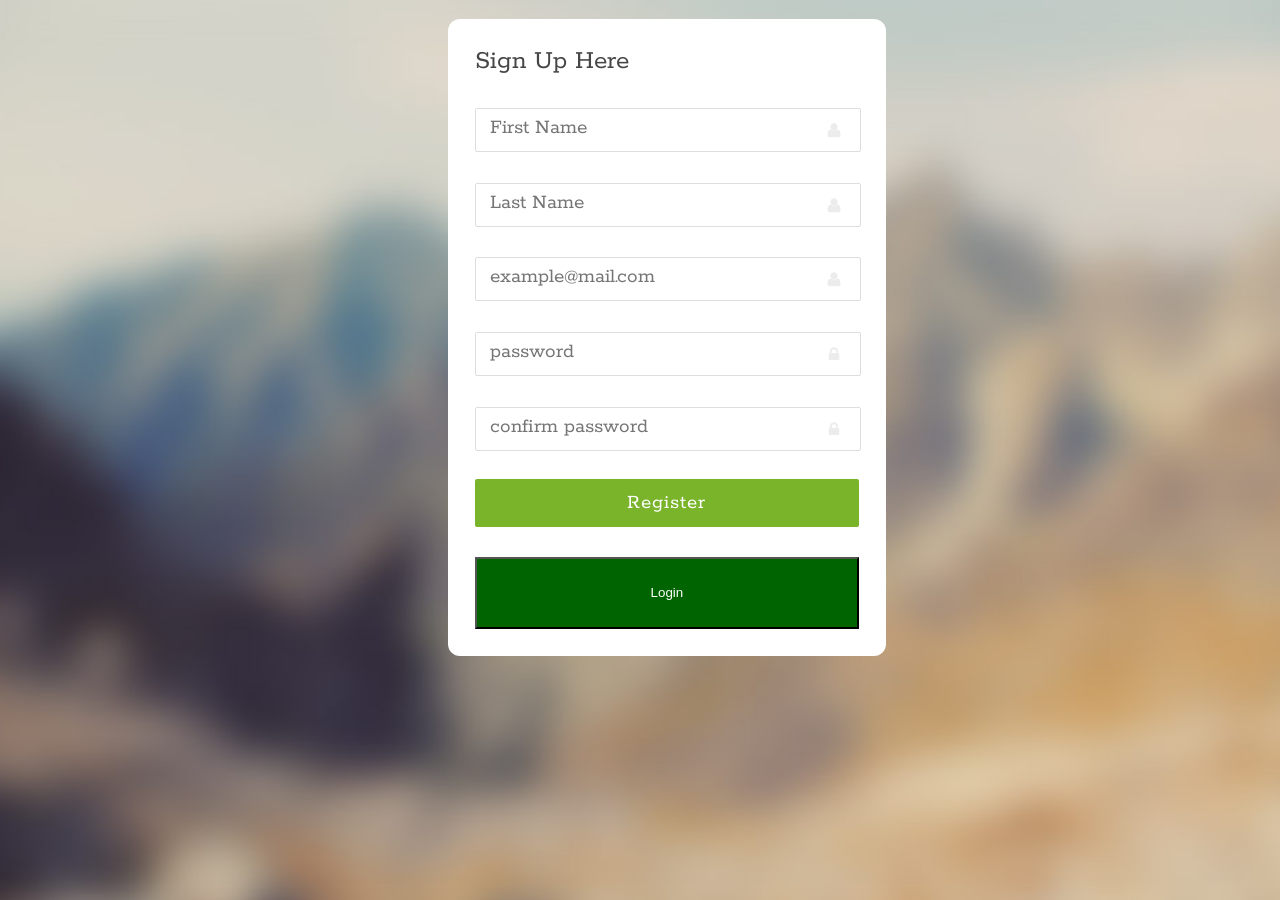
<file: Lab Assignment 10/Source/Lab_Assignment10_MeanApp/index.html>
<html ng-app="demoMongo" ng-controller="MongoRestController">
<head >
    <title>Registration Page</title>
    <link href="css/style.css" rel="stylesheet" type="text/css" media="all" />
    <link href='http://fonts.googleapis.com/css?family=Rokkitt' rel='stylesheet' type='text/css'>
    <meta http-equiv="Content-Type" content="text/html; charset=utf-8" />
    <meta name="viewport" content="width=device-width, initial-scale=1, maximum-scale=1">
    <meta http-equiv="Content-Type" content="text/html; charset=utf-8" />
    <style type="text/css">
        .site-bg {
            position: fixed;
            height: 100%;
            width: 100%;
            z-index: 0;
            background-image: url(/images/bg.jpg);
            background-size: cover;
            background-repeat: no-repeat;
            background-attachment: fixed;
        }
        .site-bg-overlay {
            position: fixed;
            width: 100%;
            height: 100%;
            top: 0;
            left: 0;
            z-index: 1;
            background: rgba(92, 180, 142, 0.4);
        }
        .button1{

        }

    </style>
</head>
<body bgcolor="#a9a9a9">
<div class="wrap" style="width:30%;">
    <!-- strat-contact-form -->
    <div class="contact-form" style="width:100%;">
        <!-- start-form -->
        <form class="contact_form"  style="background: #FFF; width:100%;" ng-submit="insertData()" name="contact_form" action="display.html">
            <h1>Sign Up Here</h1>
            <ul>
                <li style="width:100%;">
                    <input type="text" class="textbox1" name="fname" placeholder="First Name" ng-model="formData.fname" required />
                    <span class="form_hint">Enter a First Name</span>
                    <p><img src="images/contact.png" alt=""></p>
                </li>
                <li style="width:100%;">
                    <input type="text" class="textbox1" name="lname" ng-model="formData.lname" placeholder="Last Name" required />
                    <span class="form_hint">Enter a Last Name</span>
                    <p><img src="images/contact.png" alt=""></p>
                </li>
                <li style="width:100%;">
                    <input type="email" class="textbox1" name="email" ng-model="formData.email" placeholder="example@mail.com" required />
                    <span class="form_hint">Enter a valid email</span>
                    <p><img src="images/contact.png" alt=""></p>
                </li>
                <li style="width:100%;">
                    <input type="password" name="password" class="textbox2" ng-model="formData.password" placeholder="password">
                    <p><img src="images/lock.png" alt=""></p>
                </li>
                <li style="width:100%;">
                    <input type="password" name="cpassword" class="textbox2" ng-model="formData.cpassword" placeholder="confirm password">
                    <p><img src="images/lock.png" alt=""></p>
                </li>
            </ul>
            <input type="submit" name="Sign In" style="width:100%;" value="Register"/>
            <div class="clear"></div>

        </form>
        <a href="login.html"><button style="width: 100%;background:darkgreen;height: 8% ;color:white">Login</button></a>

        <!-- end-form -->
        <!-- start-account -->

        <div class="clear"></div>
    </div>
    <!-- end-contact-form -->
    <div class="footer">


    </div>
</div>
<script type="text/javascript" src="http://code.angularjs.org/1.1.1/angular.js"></script>
<script type="text/javascript" src="http://code.angularjs.org/1.1.1/angular-resource.js"></script>
<script type="text/javascript" src="http://code.angularjs.org/1.1.1/angular-sanitize.js"></script>
<script src="js/index.js"></script>
</body>
</html>
</file>
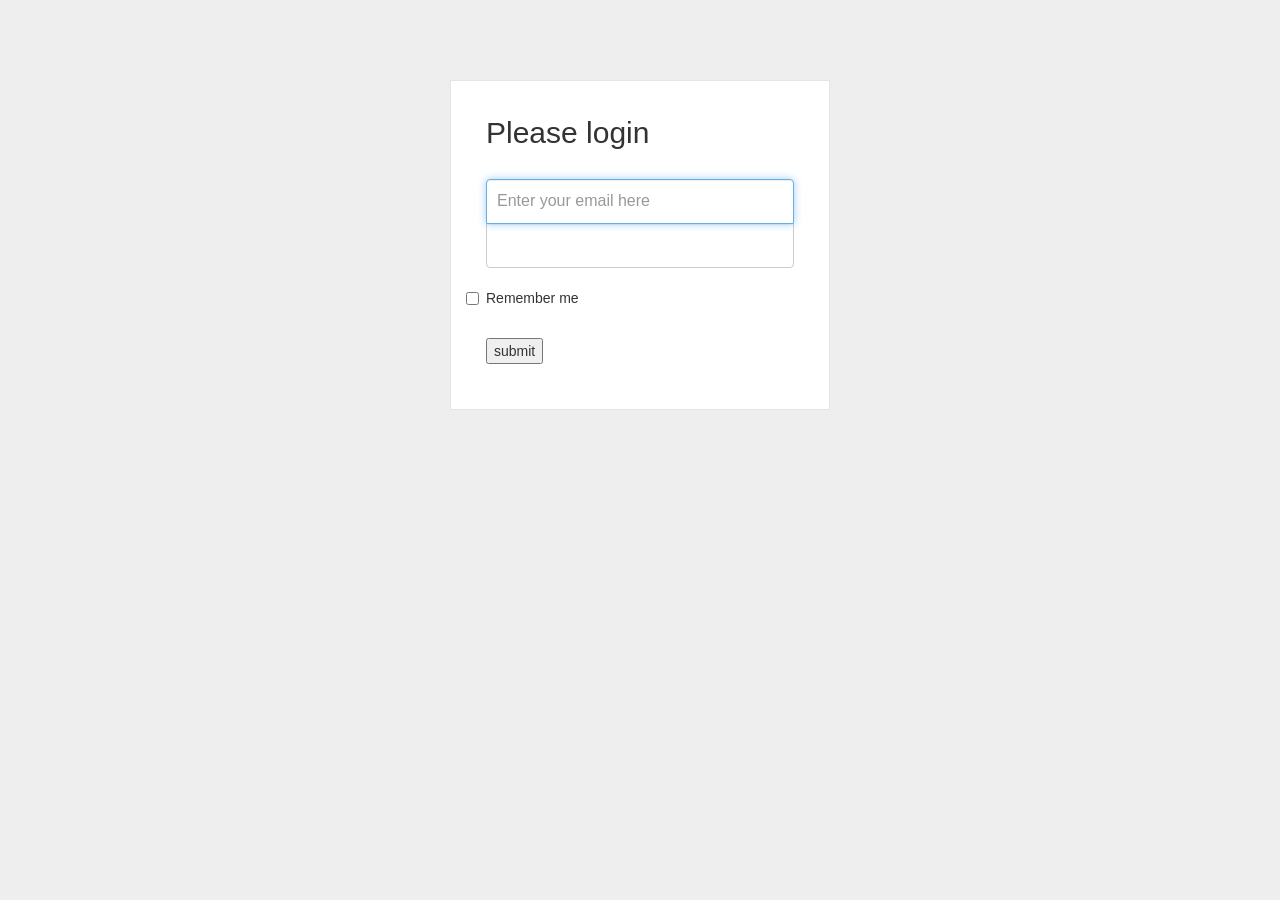
<file: Lab-Assignment2/Login.html>
<!DOCTYPE html>
<html >
<head>
  <meta charset="UTF-8">
  <title>Bootstrap Snippet: Login Form</title>
  
  
  <link rel='stylesheet prefetch' href='http://netdna.bootstrapcdn.com/bootstrap/3.0.2/css/bootstrap.min.css'>

      <link rel="stylesheet" href="css/style.css">

  
</head>

<body>
    <div class="wrapper">
    <form name="myform" method="post" class="form-signin" action="Home.html">
      <h2 class="form-signin-heading">Please login</h2>
      <input type="text" class="form-control" id="nname" name="username" placeholder="Enter your email here" required="" autofocus="" />
      <input type="password" class="form-control" id="ppwd" name="password" placeholder="" required=""/>
      <label class="checkbox">
        <input type="checkbox" value="remember-me" id="rememberMe" name="rememberMe"> Remember me
      </label>
        <input type="submit" value="submit"/>
    </form>
  </div>

    <script>
            function login(){
                var x= document.forms["myform"]["username"].value;
                var y = document.forms["myform"]["password"].value;

                if(x!='saidu' && y!='saidu')
                {
                    alert("enter the correct details");
                    return false;
                }
            }
    </script>



</body>
</html>
</file>
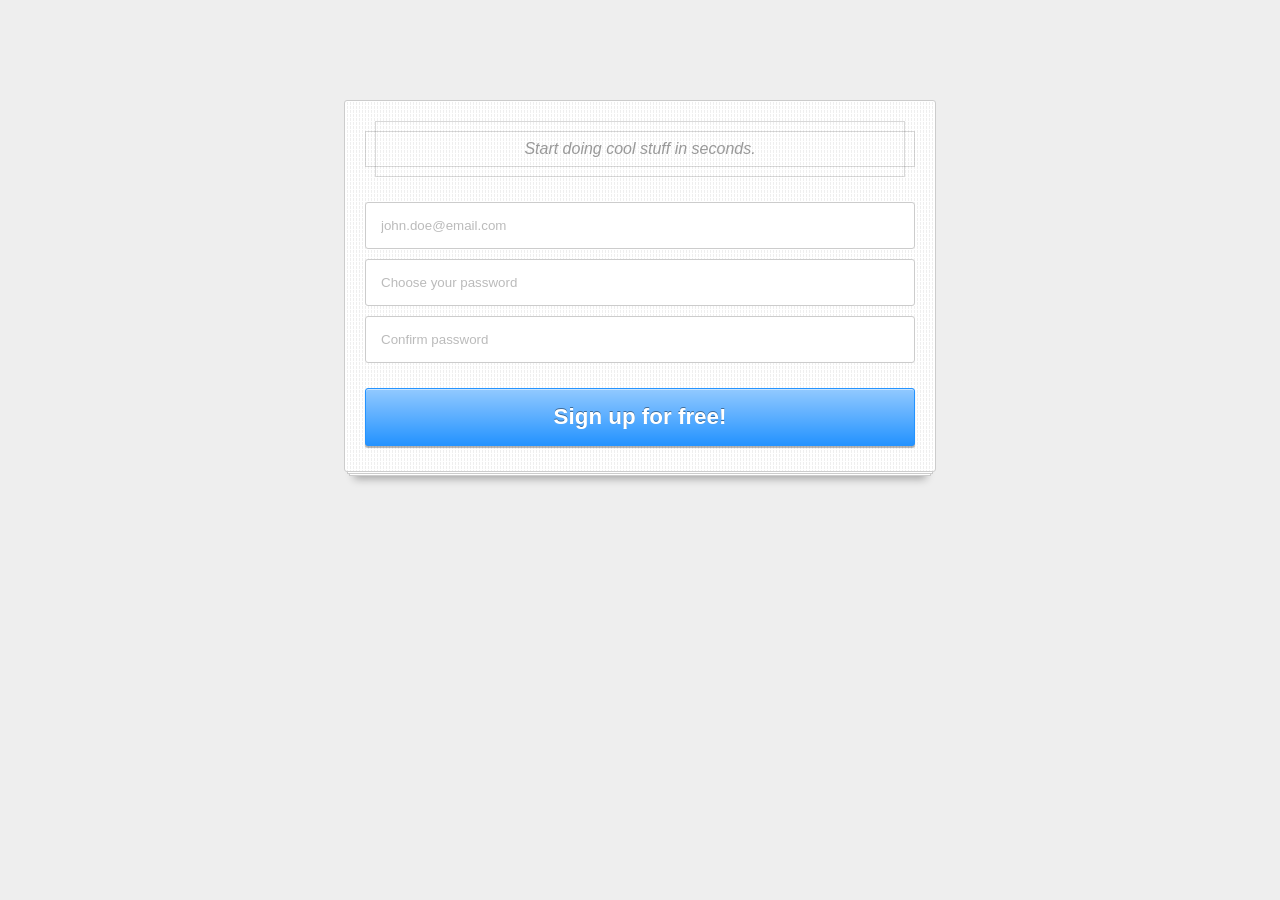
<file: Lab-Assignment2/SignUp.html>
<!doctype html>
<html>
  <head>
    <title>CSS3 signup form demo - RedTeamDesign</title>
    <meta charset="utf-8" />
	<style>

		body {
			background: #eee;
		}

		/*------------------------------*/

		#signup {
			width: 550px;
			height: 330px;
			margin: 100px auto 50px auto;
			padding: 20px;
			position: relative;
			background: #fff url([data-uri]);
			border: 1px solid #ccc;
			-moz-border-radius: 3px;
			-webkit-border-radius: 3px;
			border-radius: 3px;
		}

		#signup::before,
		#signup::after {
			content: "";
			position: absolute;
			bottom: -3px;
			left: 2px;
			right: 2px;
			top: 0;
			z-index: -1;
			background: #fff;
			border: 1px solid #ccc;
		}

		#signup::after {
			left: 4px;
			right: 4px;
			bottom: -5px;
			z-index: -2;
			-moz-box-shadow: 0 8px 8px -5px rgba(0,0,0,.3);
			-webkit-box-shadow: 0 8px 8px -5px rgba(0,0,0,.3);
			box-shadow: 0 8px 8px -5px rgba(0,0,0,.3);
		}

		/*------------------------------*/

		#signup h1 {
			position: relative;
			font: italic 1em/3.5em 'trebuchet MS',Arial, Helvetica;
			color: #999;
			text-align: center;
			margin: 0 0 20px;
		}

		#signup h1::before,
		#signup h1::after{
			content:'';
			position: absolute;
			border: 1px solid rgba(0,0,0,.15);
			top: 10px;
			bottom: 10px;
			left: 0;
			right: 0;
		}

		#signup h1::after{
			top: 0;
			bottom: 0;
			left: 10px;
			right: 10px;
		}

		/*------------------------------*/

        ::-webkit-input-placeholder {
           color: #bbb;
        }

        :-moz-placeholder {
           color: #bbb;
        }

		.placeholder{
			color: #bbb; /* polyfill */
		}

		#signup input{
			margin: 5px 0;
			padding: 15px;
			width: 100%;
			*width: 518px;
			-moz-box-sizing: border-box;
			box-sizing: border-box;
			border: 1px solid #ccc;
			-moz-border-radius: 3px;
			-webkit-border-radius: 3px;
			border-radius: 3px;
		}

		#signup input:focus{
			outline: 0;
			border-color: #aaa;
			-moz-box-shadow: 0 2px 1px rgba(0, 0, 0, .3) inset;
			-webkit-box-shadow: 0 2px 1px rgba(0, 0, 0, .3) inset;
			box-shadow: 0 2px 1px rgba(0, 0, 0, .3) inset;
		}

		#signup button{
			margin: 20px 0 0 0;
			padding: 15px 8px;
			width: 100%;
			cursor: pointer;
			border: 1px solid #2493FF;
			overflow: visible;
			display: inline-block;
			color: #fff;
			font: bold 1.4em arial, helvetica;
			text-shadow: 0 -1px 0 rgba(0,0,0,.4);
			background-color: #2493ff;
			background-image: -webkit-gradient(linear, left top, left bottom, from(rgba(255,255,255,.5)), to(rgba(255,255,255,0)));
			background-image: -webkit-linear-gradient(top, rgba(255,255,255,.5), rgba(255,255,255,0));
			background-image: -moz-linear-gradient(top, rgba(255,255,255,.5), rgba(255,255,255,0));
			background-image: -ms-linear-gradient(top, rgba(255,255,255,.5), rgba(255,255,255,0));
			background-image: -o-linear-gradient(top, rgba(255,255,255,.5), rgba(255,255,255,0));
			background-image: linear-gradient(top, rgba(255,255,255,.5), rgba(255,255,255,0));
			-webkit-transition: background-color .2s ease-out;
			-moz-transition: background-color .2s ease-out;
			-ms-transition: background-color .2s ease-out;
			-o-transition: background-color .2s ease-out;
			transition: background-color .2s ease-out;
			-moz-border-radius: 3px;
			-webkit-border-radius: 3px;
			border-radius: 3px;
			-moz-box-shadow:  0 2px 1px rgba(0, 0, 0, .3),
							  0 1px 0 rgba(255, 255, 255, .5) inset;
			-webkit-box-shadow: 0 2px 1px rgba(0, 0, 0, .3),
								0 1px 0 rgba(255, 255, 255, .5) inset;
			box-shadow: 0 2px 1px rgba(0, 0, 0, .3),
						0 1px 0 rgba(255, 255, 255, .5) inset;
		}

		#signup button:hover{
		  	background-color: #7cbfff;
            border-color: #7cbfff;
		}

		#signup button:active{
			position: relative;
			top: 3px;
			text-shadow: none;
			-moz-box-shadow: 0 1px 0 rgba(255, 255, 255, .3) inset;
			-webkit-box-shadow: 0 1px 0 rgba(255, 255, 255, .3) inset;
			box-shadow: 0 1px 0 rgba(255, 255, 255, .3) inset;
		}

		/* ------------------------------------------------- */

		#about{
		    color: #999;
		    text-align: center;
		    font: 0.9em Arial, Helvetica;
		}

		#about a{
		    color: #777;
		}
	</style>

	  <script>
		 /* var form=document.getElementById('signup');
		  form.onsubmit=function valid(){
					if(form.email.value=='')
					{
					    alert("missing email");
					    return false;
					}

					else if(form.password.value=='')
					{
					    alert("password missing");
					    return false;
					}

					else if(form.password.value!=form.confirmation.value)
					{
						alert("password");
						return false;
					}

					return true;
		  };
			*/
	  </script>
  </head>

  <body>

  	<form id="signup" action="Login.html">
		<h1>Start doing cool stuff in seconds.</h1>
		<input name="email" type="email" placeholder="john.doe@email.com" required="">
		<input name="password" type="password" placeholder="Choose your password" required="">
		<input name="confirmation" type="password" placeholder="Confirm password" required="">
		<button type="submit" >Sign up for free!</button>
	</form>


	</script>

  </body>

</html>
</file>
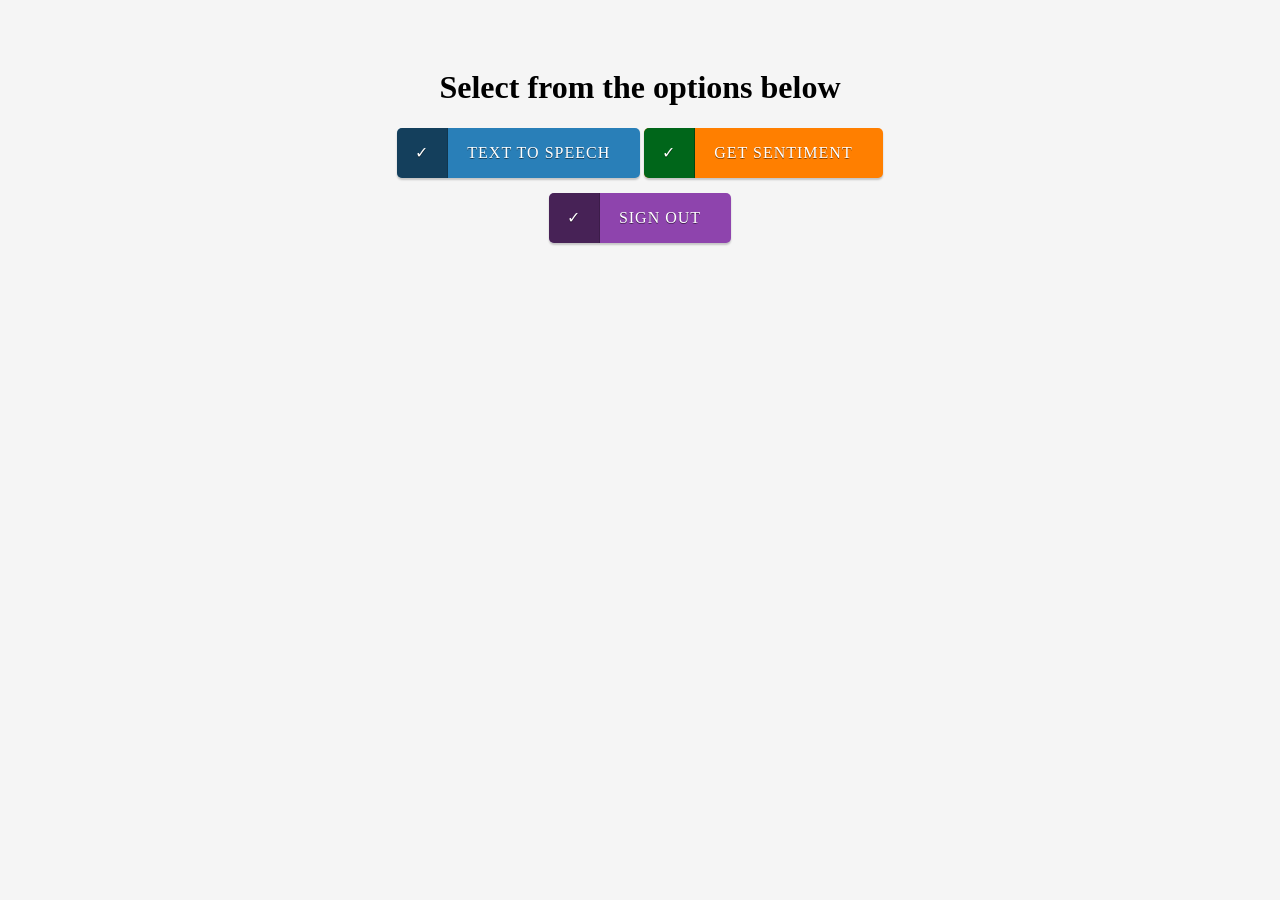
<file: Lab Assignment 3/Source/home1.html>
<!DOCTYPE html>
<html lang="en">
<head>
    <meta charset="UTF-8">
    <title> </title>
</head>
<body>

<h1  id="heading">Select from the options below</h1>


<div class="container">
    <a href="Text2speech.html" class="button"><span>✓</span>text to speech</a>
    <a href="Sentiment.html" class="button orange active"><span>✓</span>get sentiment</a>
    <a href="index.html" class="button purple"><span>✓</span>sign out</a>

</div>

<div class="copyright">

</div>







<style>

    body { text-align: center; padding: 40px; background: #F5F5F5; }
    .container { width: 500px; text-align: center; margin: auto;}
    .copyright { margin-top: 50px; font-size: 12px; text-transform: uppercase; }
    .copyright a { text-decoration: none; padding: 5px;background: #c0392b; color: #FFFFFF; }
    .copyright a:hover { background: transparent; color: #c0392b; }

    .button {
        display: inline-block;
        height: 50px;
        line-height: 50px;
        padding-right: 30px;
        padding-left: 70px;
        position: relative;
        background-color:rgb(41,127,184);
        color:rgb(255,255,255);
        text-decoration: none;
        text-transform: uppercase;
        letter-spacing: 1px;
        margin-bottom: 15px;


        border-radius: 5px;
        -moz-border-radius: 5px;
        -webkit-border-radius: 5px;
        text-shadow:0px 1px 0px rgba(0,0,0,0.5);
        -ms-filter:"progid:DXImageTransform.Microsoft.dropshadow(OffX=0,OffY=1,Color=#ff123852,Positive=true)";zoom:1;
        filter:progid:DXImageTransform.Microsoft.dropshadow(OffX=0,OffY=1,Color=#ff123852,Positive=true);

        -moz-box-shadow:0px 2px 2px rgba(0,0,0,0.2);
        -webkit-box-shadow:0px 2px 2px rgba(0,0,0,0.2);
        box-shadow:0px 2px 2px rgba(0,0,0,0.2);
        -ms-filter:"progid:DXImageTransform.Microsoft.dropshadow(OffX=0,OffY=2,Color=#33000000,Positive=true)";
        filter:progid:DXImageTransform.Microsoft.dropshadow(OffX=0,OffY=2,Color=#33000000,Positive=true);
    }

    .button span {
        position: absolute;
        left: 0;
        width: 50px;
        background-color:rgba(0,0,0,0.5);

        -webkit-border-top-left-radius: 5px;
        -webkit-border-bottom-left-radius: 5px;
        -moz-border-radius-topleft: 5px;
        -moz-border-radius-bottomleft: 5px;
        border-top-left-radius: 5px;
        border-bottom-left-radius: 5px;
        border-right: 1px solid  rgba(0,0,0,0.15);
    }

    .button:hover span, .button.active span {
        background-color:rgb(0,102,26);
        border-right: 1px solid  rgba(0,0,0,0.3);
    }

    .button:active {
        margin-top: 2px;
        margin-bottom: 13px;

        -moz-box-shadow:0px 1px 0px rgba(255,255,255,0.5);
        -webkit-box-shadow:0px 1px 0px rgba(255,255,255,0.5);
        box-shadow:0px 1px 0px rgba(255,255,255,0.5);
        -ms-filter:"progid:DXImageTransform.Microsoft.dropshadow(OffX=0,OffY=1,Color=#ccffffff,Positive=true)";
        filter:progid:DXImageTransform.Microsoft.dropshadow(OffX=0,OffY=1,Color=#ccffffff,Positive=true);
    }

    .button.orange {
        background: #FF7F00;
    }

    .button.purple {
        background: #8e44ad;
    }

    .button.turquoise {
        background: #1abc9c;
    }

    .button.red {
        background: #e74c3c;
    }

</style>
</body>
</html>
</file>
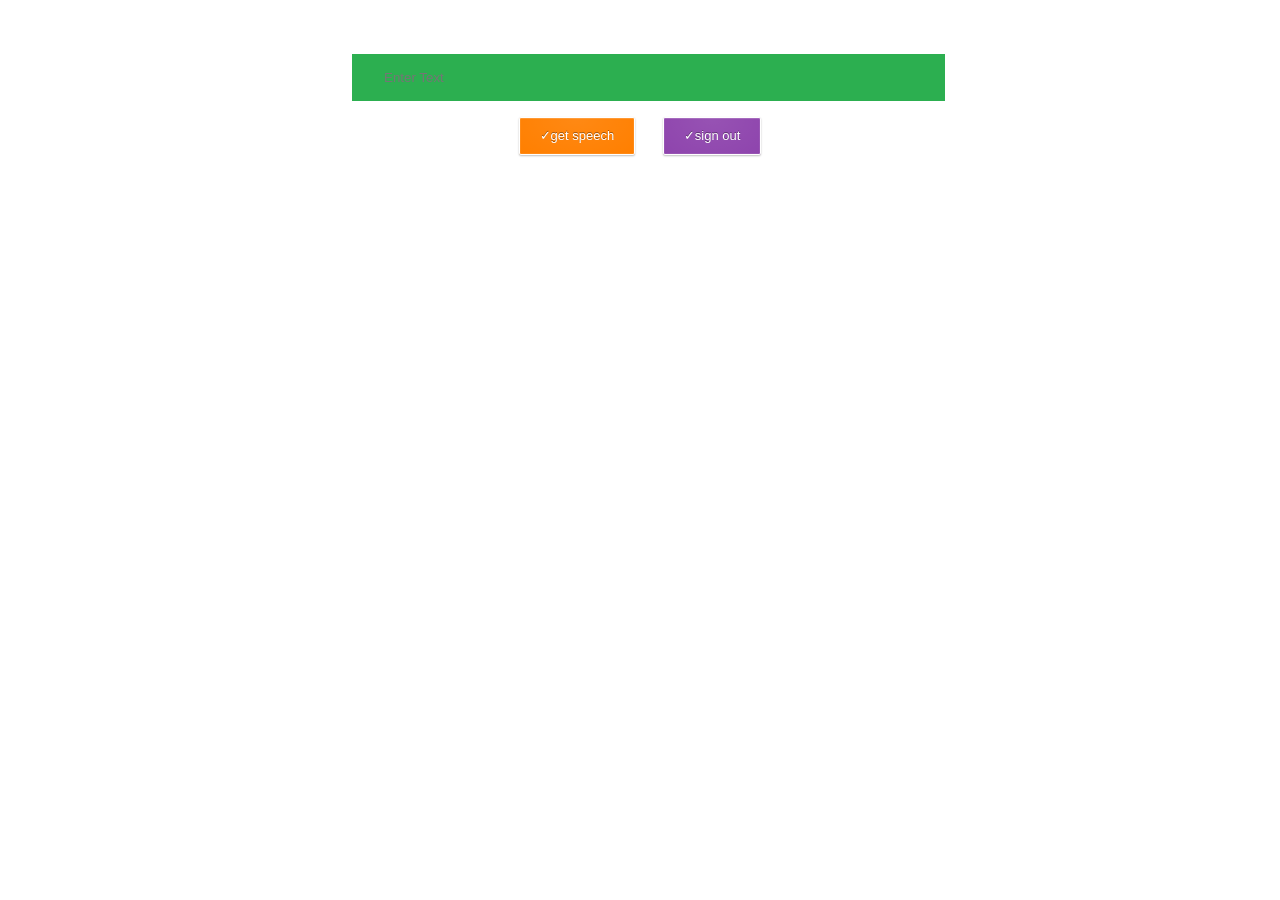
<file: Lab Assignment 3/Source/Text2speech.html>
<!DOCTYPE html>

<!--[if lt IE 7]> <html class="lt-ie9 lt-ie8 lt-ie7" lang="en"> <![endif]-->
<!--[if IE 7]> <html class="lt-ie9 lt-ie8" lang="en"> <![endif]-->
<!--[if IE 8]> <html class="lt-ie9" lang="en"> <![endif]-->
<!--[if gt IE 8]><!--> <html lang="en"> <!--<![endif]-->
<head>
    <meta charset="utf-8">
    <meta http-equiv="X-UA-Compatible" content="IE=edge,chrome=1">
    <title>Download Buttons</title>
    <link rel="stylesheet" href="texttospeech.css">
    <!--[if lt IE 9]><script src="//html5shim.googlecode.com/svn/trunk/html5.js"></script><![endif]-->
    <script src="Texttospeech.js" type="text/javascript"></script>
    <style>
        body {
            background-image: url("https://www.walldevil.com/wallpapers/a21/background-wallpaper-titles-pictures-resources-images-lol-wallpapers.jpg");
            -webkit-background-size: cover ;
        }
    </style>
</head>
<body>
<div class="container">
<div>
    <input  height="75" width="90" size="65" class="box" id="text" type="text" placeholder="Enter Text">
</div>
    <a  class="button orange active" onclick="convertToSpeech()"><span>✓</span>get speech</a>
    <a href="index.html" class="button purple"><span>✓</span>sign out</a>

</div>

<div align="center" id="playAudio"></div>

<style>


    .button.orange {
        background: #FF7F00;
    }

    #text {
        background-color: #2CAF50;
        border: none;
        color: white;
        padding: 16px 32px;
        text-decoration: none;
        margin: 4px 2px;
        cursor: pointer;
    }

    .button.purple {
        background: #8e44ad;
    }
</style>

</body>
</html>
</file>
<file: Lab Assignment 10/Source/Lab_Assignment10_MeanApp/css/style.css>
/*
Author: W3layout
Author URL: http://w3layouts.com
License: Creative Commons Attribution 3.0 Unported
License URL: http://creativecommons.org/licenses/by/3.0/
*/
 /* reset */
html,body,div,span,applet,object,iframe,h1,h2,h3,h4,h5,h6,p,blockquote,pre,a,abbr,acronym,address,big,cite,code,del,dfn,em,img,ins,kbd,q,s,samp,small,strike,strong,sub,sup,tt,var,b,u,i,dl,dt,dd,ol,nav ul,nav li,fieldset,form,label,legend,table,caption,tbody,tfoot,thead,tr,th,td,article,aside,canvas,details,embed,figure,figcaption,footer,header,hgroup,menu,nav,output,ruby,section,summary,time,mark,audio,video{margin:0;padding:0;border:0;font-size:100%;font:inherit;vertical-align:baseline;}
article, aside, details, figcaption, figure,footer, header, hgroup, menu, nav, section {display: block;}
ol,ul{list-style:none;margin:0;padding:0;}
blockquote,q{quotes:none;}
blockquote:before,blockquote:after,q:before,q:after{content:'';content:none;}
table{border-collapse:collapse;border-spacing:0;}
/* start editing from here */
a{text-decoration:none;}
.txt-rt{text-align:right;}/* text align right */
.txt-lt{text-align:left;}/* text align left */
.txt-center{text-align:center;}/* text align center */
.float-rt{float:right;}/* float right */
.float-lt{float:left;}/* float left */
.clear{clear:both;}/* clear float */
.pos-relative{position:relative;}/* Position Relative */
.pos-absolute{position:absolute;}/* Position Absolute */
.vertical-base{	vertical-align:baseline;}/* vertical align baseline */
.vertical-top{	vertical-align:top;}/* vertical align top */
.underline{	padding-bottom:5px;	border-bottom: 1px solid #eee; margin:0 0 20px 0;}/* Add 5px bottom padding and a underline */
nav.vertical ul li{	display:block;}/* vertical menu */
nav.horizontal ul li{	display: inline-block;}/* horizontal menu */
img{max-width:100%;}
/*end reset*/
body{
	font-family: 'Rokkitt', serif;
	font-size:100%;
	background: url(../images/bg.jpg) no-repeat;
	background-repeat: no-repeat;
	background-attachment: fixed;
	background-position: center;
	background-size: cover;
}
.wrap{
	width: 50%;
	margin: 0 auto;
}
/*start-contact-form*/
.contact_form {
	width: 55%;
	background: url("../images/border.png") no-repeat 331px 77px;
	float: left;
	position: relative;
}
.contact-form{
	background:#fff;
	padding: 7%;
	margin-top: 5%;
	position: relative;
	border-radius: 12px;
	-webkit-border-radius: 12px;
	-moz-border-radius: 12px;
	-o-border-radius: 12px;
}
.contact-form h1{
	font-size: 1.7em;
	color:#474646;
}
.contact_form ul {
    list-style-type:none;
	list-style-position:outside;
	margin:0px;
	padding:0px;
}
.contact_form li{
	position:relative;
} 
	/* form element visual styles */
	.contact_form li{ 
		float: left;
		outline: none;
		border: 1px solid #DDDDDD;
		font-size: 1.2em;
		color: #B6B6B6;
		width: 78.5%;
		font-weight: 600;
		margin-top: 8%;
		position: relative;
		height: 42px;
		border-radius: 2px;
		-webkit-border-radius: 2px;
		-moz-border-radius: 2px;
		-o-border-radius: 2px;
		transition: all 0.5s ease-out;
		-webkit-transition: all 0.5s ease-out;
		-moz-transition: all 0.5s ease-out;
		-ms-transition: all 0.5s ease-out;
		-o-transition: all 0.5s ease-out;
	}
	.contact_form li:hover{ 
		border: 1px solid #79B42B;
		color:#79B42B;
	}
	.contact_form input {
		float: left;
		font-size: 1.1em;
		font-family: 'Rokkitt', serif;
		padding: 7px 14px;
		width: 75%;
		border: none;
		outline: none;
		color:#B6B6B6;
	}
	.contact_form p {
		float: right;
		padding: 8px 7px;
		width: 9.3%;
		cursor: pointer;
	}
	.contact_form input[type="submit"] {
		border: none;
		outline: none;
		cursor: pointer;
		color: #fff;
		background: #79B42B;
		width: 79%;
		padding: 12px;
		font-size: 1.3em;
		letter-spacing:1px;
		margin: 28px 0 30px;
		transition: all 0.5s ease-out;
		-webkit-transition: all 0.5s ease-out;
		-moz-transition: all 0.5s ease-out;
		-ms-transition: all 0.5s ease-out;
		-o-transition: all 0.5s ease-out;
		border-radius: 2px;
		-webkit-border-radius: 2px;
		-moz-border-radius: 2px;
		-o-border-radius: 2px;
	}	
.contact_form input[type="submit"]:hover {
	background:#88C470;
}	
.contact_form input[type="checkbox"] {
	width: 21px;
	vertical-align: middle;
	padding: 5px;
	float:left;
}
.contact_form i{
	font-size: 1.2em;
	color:#B6B6B6;
	width: 40%;
	float: left;
}
.forgot{
	float: right;
	margin-right: 77px;
	width: 35%;
	margin-top: 4px;
}
.forgot a{
	color:#B6B6B6;
	font-size: 1.1em;
	-webkit-transition: all 0.5s ease-out;
	-moz-transition: all 0.5s ease-out;
	-ms-transition: all 0.5s ease-out;
	-o-transition: all 0.5s ease-out;
}
.forgot a:hover{
	color:#79B42B;
}
/* === Form hints === */
.form_hint {
	color: #fff;
	text-align: center;
	background:#79B42B;
	border-radius: 3px 3px 3px 3px;
	font-size:1.2em;
	margin-left: 8px;
	padding: 6px 23px;
	z-index: 999;
	position: absolute;
	right:-224px;
	bottom: 3px;
	font-weight:100;
	display: none;
}
.form_hint::before {
	content: '';
	position: absolute;
	bottom: 9px;
	left: -9px;
	width: 0;
	height: 0;
	border-bottom: 10px solid transparent;
	border-right: 10px solid #79B42B;
	border-top: 10px solid transparent;
}
.contact_form input:focus + .form_hint {display: inline;}
.contact_form input:required:valid + .form_hint {color: #000;
	background: #79B42B;}
.contact_form input:required:valid + .form_hint::before {color:#28921f;}
/*end-contact-form*/
/*start-account*/
.account{
	float:right;
	width: 45%;
}
.account h2 a{
	color:#71B8E4;
	display: block;
	font-size: 1.3em;
	font-weight: 400;
	text-align:right;
	margin-top: 3px;
	transition: all 0.5s ease-out;
	-webkit-transition: all 0.5s ease-out;
	-moz-transition: all 0.5s ease-out;
	-ms-transition: all 0.5s ease-out;
	-o-transition: all 0.5s ease-out;
}
.account h2 a:hover{
	color:#79B42B;
}
.span {
	margin-top: 10.4%;
	display: block;
	width: 100%;
	background: #3B5998;
	transition: all 0.5s ease-out;
	-webkit-transition: all 0.5s ease-out;
	-moz-transition: all 0.5s ease-out;
	-ms-transition: all 0.5s ease-out;
	-o-transition: all 0.5s ease-out;
}
.span img {
	background:#354F88;
	padding: 7px;
	float: left;
}
.span i {
	color: #fff;
	padding: 9px 14px;
	float: left;
	font-size: 1.6em;
	font-weight: 400;
}
.span:hover {
	background:#354F88;
}
.span1 {
	margin-top: 9%;
	width: 100%;
	background: #45B0E3;
	transition: all 0.5s ease-out;
	-webkit-transition: all 0.5s ease-out;
	-moz-transition: all 0.5s ease-out;
	-ms-transition: all 0.5s ease-out;
	-o-transition: all 0.5s ease-out;
}
.span1 img {
	background: #40A2D1;
	padding: 7px;
	float: left;
}
.span1 i {
	color: #fff;
	padding: 9px 20px;
	float: left;
	font-size: 1.6em;
	font-weight: 400;
}
.span1:hover {
	background:#40A2D1;
}
.span2 {
	margin-top: 9%;
	width: 100%;
	background: #DE4C34;
	transition: all 0.5s ease-out;
	-webkit-transition: all 0.5s ease-out;
	-moz-transition: all 0.5s ease-out;
	-ms-transition: all 0.5s ease-out;
	-o-transition: all 0.5s ease-out;
}
.span2 img {
	background: #CE3E26;
	padding: 7px;
	float: left;
}
.span2 i {
	color: #fff;
	padding: 9px 17px;
	float: left;
	font-size: 1.6em;
	font-weight: 400;
}
.span2:hover {
	background: #CE3E26;
}
/*end-account*/
/*start-footer*/
.footer p{
	color:#fff;
	display: block;
	font-size: 1.3em;
	font-weight: 400;
	text-align:center;
	padding: 2em 0 1em;
}
.footer p a{
	color:#68B74A;
	-webkit-transition: all 0.5s ease-out;
	-moz-transition: all 0.5s ease-out;
	-ms-transition: all 0.5s ease-out;
	-o-transition: all 0.5s ease-out;
}
.footer p a:hover{
	color:#fff;
}
/*end-footer*/
/*start-checkbox*/
.checkbox {
	margin-bottom: 4px;
	padding-left: 27px;
	font-size: 1.1em;
	line-height: 27px;
	color: #B6B6B6;
	cursor: pointer;
}
 .checkbox:last-child {
	margin-bottom: 0;
}
.checkbox input {
	position: absolute;
	left: -9999px;
}

.checkbox i {
	position: absolute;
	bottom: 9px;
	left: 0;
	display: block;
	width: 13px;
	height: 13px;
	outline: none;
	border: 2px solid #DDDDDD;
	background: #DDDDDD;
}
.checkbox input + i:after {
	position: absolute;
	opacity: 0;
	transition: opacity 0.1s;
	-o-transition: opacity 0.1s;
	-ms-transition: opacity 0.1s;
	-moz-transition: opacity 0.1s;
	-webkit-transition: opacity 0.1s;
}
.checkbox input + i:after {
	content: '';
	background: url("../images/mark.png") no-repeat 3px 2px;
	top: -1px;
	left: -1px;
	width: 15px;
	height: 15px;
	font: normal 12px/16px FontAwesome;
	text-align: center;
}

.checkbox input:checked + i:after {
	opacity: 1;
}
.checkbox {
	float: left;
	margin-right: 30px;
}
.checkbox:last-child {
	margin-bottom: 4px;
}
/*end-checkbox*/
/*-----start-responsive-design------*/
@media only screen and (max-width: 1440px){
	.wrap{
		width:56%;
	}
	.span i {
		font-size: 1.4em;
	}
	.span1 i {
		font-size: 1.4em;
	}
	.span2 i {
		font-size: 1.4em;
	}
	.contact_form p {
		padding: 8px 7px;
	}
}
@media only screen and (max-width: 1366px){
	.wrap{
		width:59%;
	}
	.span i {
		font-size: 1.4em;
	}
	.span1 i {
		font-size: 1.4em;
	}
	.span2 i {
		font-size: 1.4em;
	}
	.contact_form p {
		padding: 8px 3px;
	}
}
@media only screen and (max-width: 1280px){
	.wrap{
		width:63%;
	}
	.span i {
		font-size: 1.3em;
	}
	.span1 i {
		font-size: 1.3em;
	}
	.span2 i {
		font-size: 1.3em;
	}
}
@media only screen and (max-width: 1024px){
	.wrap{
		width:79%;
	}
	.contact_form input {
		width: 77%;
	}
	.span i {
		font-size: 1.2em;
		padding: 13px 14px;
	}
	.span1 i {
		font-size: 1.2em;
		padding: 13px 14px;
	}
	.span2 i {
		font-size: 1.2em;
		padding: 13px 14px;
	}
	.checkbox {
		margin-right: 0px;
	}
}
@media only screen and (max-width: 800px){
	.wrap{
		width:95%;
	}
	.span i {
		padding: 14px 12px;
		font-size: 1.2em;
	}
	.span1 i {
		font-size: 1.2em;
		padding: 13px 20px;
	}
	.span2 i {
		font-size: 1.2em;
		padding: 13px 20px;
	}
	.contact_form {
		background: url("../images/border.png") no-repeat 313px 77px;
	}
	.forgot {
		margin-right: 65px;
		width: 38%;
	}
	.checkbox {
		margin-right: 0px;
	}
}
@media only screen and (max-width: 640px){
	.wrap{
		width:95%;
	}
	.contact-form h1 {
		font-size: 1.3em;
	}
	.contact_form li {
		height: 37px;
		margin-top: 7.3%;
	}
	.contact_form input {
		font-size: 1em;
		padding: 5px 14px;
	}
	.contact_form input[type="submit"] {
		font-size: 1.2em;
		padding: 10px;
		margin: 22px 0 30px;
	}
	
	.forgot a {
		font-size: 1em;
	}
	.span i {
		padding: 11px 6px;
		font-size: 1em;
	}
	.span img {
		padding: 2px;
	}
	.span1 img {
		padding: 2px;
	}
	.span1 i {
		padding: 11px 6px;
		font-size: 1em;
	}
	.span2 img {
		padding: 2px;
	}
	.span2 i {
		padding: 11px 6px;
		font-size: 1em;
	}
	.contact_form {
		background: url("../images/border.png") no-repeat 247px 41px;
	}
	.forgot {
		margin-right: 27px;
		width: 39%;
		margin-top: 6px;
	}
	.account h2 a {
		font-size: 0.9em;
	}
	.checkbox i {
		bottom: 10px;
	}

}
@media only screen and (max-width: 480px){
	.wrap{
		width:56%;
	}
	.contact_form {
		width: 100%;
		background:none;
	}
	.contact_form li {
		width: 99.5%;
	}
	.contact_form input[type="submit"] {
		width: 100%;
		margin: 22px 0 13px;
	}
	.forgot {
		width: 82%;
		margin-top: 7px;
		margin-right: 41px;
	}
	.account {
		width: 100%;
	}
	.account h2 a {
		text-align: left;
		margin-top: 15px;
	}
	.span {
		margin-top: 3.4%;
	}
	.form_hint {
		font-size: 0.8em;
		padding: 6px 5px;
		right: -128px;
		bottom: 6px;
	}
	.form_hint::before {
		bottom: 5px;
	}
	.checkbox i {
		bottom: 34px;
	}
	.footer p {
		font-size: 1.1em;
	}
}

@media only screen and (max-width: 320px){
	.wrap{
		width:85%;
	}
	.contact_form {
		width: 100%;
		background:none;
	}
	.contact_form li {
		width: 99.5%;
	}
	.contact_form input[type="submit"] {
		width: 100%;
		margin: 22px 0 13px;
	}
	.forgot {
		width: 82%;
		margin-top: 7px;
		margin-right: 41px;
	}
	.account {
		width: 100%;
	}
	.account h2 a {
		text-align: left;
		margin-top: 15px;
	}
	.span {
		margin-top: 3.4%;
	}
	.form_hint {
		font-size: 0.8em;
		padding: 6px 5px;
		right: -128px;
		bottom: 6px;
	}
	.form_hint::before {
		bottom: 5px;
	}
	.checkbox i {
		bottom: 34px;
	}
	.footer p {
		font-size: 1em;
	}
}
</file>
<file: Lab-Assignment2/css/style.css>
body {
  background: #eee !important;
}

.wrapper {
  margin-top: 80px;
  margin-bottom: 80px;
}

.form-signin {
  max-width: 380px;
  padding: 15px 35px 45px;
  margin: 0 auto;
  background-color: #fff;
  border: 1px solid rgba(0, 0, 0, 0.1);
}
.form-signin .form-signin-heading,
.form-signin .checkbox {
  margin-bottom: 30px;
}
.form-signin .checkbox {
  font-weight: normal;
}
.form-signin .form-control {
  position: relative;
  font-size: 16px;
  height: auto;
  padding: 10px;
  -webkit-box-sizing: border-box;
  -moz-box-sizing: border-box;
  box-sizing: border-box;
}
.form-signin .form-control:focus {
  z-index: 2;
}
.form-signin input[type="text"] {
  margin-bottom: -1px;
  border-bottom-left-radius: 0;
  border-bottom-right-radius: 0;
}
.form-signin input[type="password"] {
  margin-bottom: 20px;
  border-top-left-radius: 0;
  border-top-right-radius: 0;
}
</file>
<file: Lab Assignment 3/Source/texttospeech.css>
html, body, div, span, applet, object, iframe,
h1, h2, h3, h4, h5, h6, p, blockquote, pre,
a, abbr, acronym, address, big, cite, code,
del, dfn, em, img, ins, kbd, q, s, samp,
small, strike, strong, sub, sup, tt, var,
b, u, i, center,
dl, dt, dd, ol, ul, li,
fieldset, form, label, legend,
table, caption, tbody, tfoot, thead, tr, th, td,
article, aside, canvas, details, embed,
figure, figcaption, footer, header, hgroup,
menu, nav, output, ruby, section, summary,
time, mark, audio, video {
    margin: 0;
    padding: 0;
    border: 0;
    font-size: 100%;
    font: inherit;
    vertical-align: baseline;
}

article, aside, details, figcaption, figure,
footer, header, hgroup, menu, nav, section {
    display: block;
}

body {
    line-height: 1;
}

ol, ul {
    list-style: none;
}

blockquote, q {
    quotes: none;
}

blockquote:before, blockquote:after,
q:before, q:after {
    content: '';
    content: none;
}

table {
    border-collapse: collapse;
    border-spacing: 0;
}

.about {
    margin: 70px auto 40px;
    padding: 8px;
    width: 260px;
    font: 10px/18px 'Lucida Grande', Arial, sans-serif;
    color: #bbb;
    text-align: center;
    text-shadow: 0 -1px rgba(0, 0, 0, 0.3);
    background: #383838;
    background: rgba(34, 34, 34, 0.8);
    border-radius: 4px;
    background-image: -webkit-linear-gradient(top, rgba(0, 0, 0, 0), rgba(0, 0, 0, 0.3));
    background-image: -moz-linear-gradient(top, rgba(0, 0, 0, 0), rgba(0, 0, 0, 0.3));
    background-image: -o-linear-gradient(top, rgba(0, 0, 0, 0), rgba(0, 0, 0, 0.3));
    background-image: linear-gradient(to bottom, rgba(0, 0, 0, 0), rgba(0, 0, 0, 0.3));
    -webkit-box-shadow: inset 0 0 0 1px rgba(0, 0, 0, 0.2), 0 0 6px rgba(0, 0, 0, 0.4);
    box-shadow: inset 0 0 0 1px rgba(0, 0, 0, 0.2), 0 0 6px rgba(0, 0, 0, 0.4);
}
.about a {
    color: #eee;
    text-decoration: none;
    border-radius: 2px;
    -webkit-transition: background 0.1s;
    -moz-transition: background 0.1s;
    -o-transition: background 0.1s;
    transition: background 0.1s;
}
.about a:hover {
    text-decoration: none;
    background: #555;
    background: rgba(255, 255, 255, 0.15);
}

.about-links {
    height: 30px;
}
.about-links > a {
    float: left;
    width: 50%;
    line-height: 30px;
    font-size: 12px;
}

.about-author {
    margin-top: 5px;
}
.about-author > a {
    padding: 1px 3px;
    margin: 0 -1px;
}

/*
 * Copyright (c) 2013 Thibaut Courouble
 * http://www.cssflow.com
 *
 * Licensed under the MIT License:
 * http://www.opensource.org/licenses/mit-license.php
 */
body {
    font: 13px/20px 'Lucida Grande', Verdana, sans-serif;
    color: #404040;
    background: white;
}

.container {
    margin: 50px auto;
    width: 580px;
    text-align: center;
}
.container > .button {
    margin: 12px;
}

.button {
    position: relative;
    display: inline-block;
    vertical-align: top;
    height: 36px;
    line-height: 35px;
    padding: 0 20px;
    font-size: 13px;
    color: white;
    text-align: center;
    text-decoration: none;
    text-shadow: 0 -1px rgba(0, 0, 0, 0.4);
    background-clip: padding-box;
    border: 1px solid;
    border-radius: 2px;
    cursor: pointer;
    -webkit-box-shadow: inset 0 1px rgba(255, 255, 255, 0.1), inset 0 0 0 1px rgba(255, 255, 255, 0.08), 0 1px 2px rgba(0, 0, 0, 0.25);
    box-shadow: inset 0 1px rgba(255, 255, 255, 0.1), inset 0 0 0 1px rgba(255, 255, 255, 0.08), 0 1px 2px rgba(0, 0, 0, 0.25);
}
.button:before {
    content: '';
    position: absolute;
    top: 0;
    bottom: 0;
    left: 0;
    right: 0;
    pointer-events: none;
    background-image: -webkit-radial-gradient(center top, farthest-corner, rgba(255, 255, 255, 0.08), rgba(255, 255, 255, 0));
    background-image: -moz-radial-gradient(center top, farthest-corner, rgba(255, 255, 255, 0.08), rgba(255, 255, 255, 0));
    background-image: -o-radial-gradient(center top, farthest-corner, rgba(255, 255, 255, 0.08), rgba(255, 255, 255, 0));
    background-image: radial-gradient(center top, farthest-corner, rgba(255, 255, 255, 0.08), rgba(255, 255, 255, 0));
}
.button:hover:before {
    background-image: -webkit-radial-gradient(farthest-corner, rgba(255, 255, 255, 0.18), rgba(255, 255, 255, 0.03));
    background-image: -moz-radial-gradient(farthest-corner, rgba(255, 255, 255, 0.18), rgba(255, 255, 255, 0.03));
    background-image: -o-radial-gradient(farthest-corner, rgba(255, 255, 255, 0.18), rgba(255, 255, 255, 0.03));
    background-image: radial-gradient(farthest-corner, rgba(255, 255, 255, 0.18), rgba(255, 255, 255, 0.03));
}
.button:active {
    -webkit-box-shadow: inset 0 1px 2px rgba(0, 0, 0, 0.2);
    box-shadow: inset 0 1px 2px rgba(0, 0, 0, 0.2);
}
.button:active:before {
    content: none;
}

.button-green {
    background: #5ca934;
    border-color: #478228 #478228 #3c6f22;
    background-image: -webkit-linear-gradient(top, #69c03b, #5ca934 66%, #54992f);
    background-image: -moz-linear-gradient(top, #69c03b, #5ca934 66%, #54992f);
    background-image: -o-linear-gradient(top, #69c03b, #5ca934 66%, #54992f);
    background-image: linear-gradient(to bottom, #69c03b, #5ca934 66%, #54992f);
}
.button-green:active {
    background: #5ca934;
    border-color: #3c6f22 #478228 #478228;
}

.button-red {
    background: #d5452f;
    border-color: #ae3623 #ae3623 #992f1f;
    background-image: -webkit-linear-gradient(top, #da5c48, #d5452f 66%, #c73d28);
    background-image: -moz-linear-gradient(top, #da5c48, #d5452f 66%, #c73d28);
    background-image: -o-linear-gradient(top, #da5c48, #d5452f 66%, #c73d28);
    background-image: linear-gradient(to bottom, #da5c48, #d5452f 66%, #c73d28);
}
.button-red:active {
    background: #d5452f;
    border-color: #992f1f #ae3623 #ae3623;
}

.button-blue {
    background: #1097e6;
    border-color: #0d78b6 #0d78b6 #0b689e;
    background-image: -webkit-linear-gradient(top, #25a5f0, #1097e6 66%, #0f8ad3);
    background-image: -moz-linear-gradient(top, #25a5f0, #1097e6 66%, #0f8ad3);
    background-image: -o-linear-gradient(top, #25a5f0, #1097e6 66%, #0f8ad3);
    background-image: linear-gradient(to bottom, #25a5f0, #1097e6 66%, #0f8ad3);
}
.button-blue:active {
    background: #1097e6;
    border-color: #0b689e #0d78b6 #0d78b6;
}

.button-orange {
    background: #f4902a;
    border-color: #df770c #df770c #c76a0a;
    background-image: -webkit-linear-gradient(top, #f69f47, #f4902a 66%, #f38617);
    background-image: -moz-linear-gradient(top, #f69f47, #f4902a 66%, #f38617);
    background-image: -o-linear-gradient(top, #f69f47, #f4902a 66%, #f38617);
    background-image: linear-gradient(to bottom, #f69f47, #f4902a 66%, #f38617);
}
.button-orange:active {
    background: #f4902a;
    border-color: #c76a0a #df770c #df770c;
}

.button-pink {
    background: #e8367f;
    border-color: #d31865 #d31865 #bc165a;
    background-image: -webkit-linear-gradient(top, #eb5190, #e8367f 66%, #e62473);
    background-image: -moz-linear-gradient(top, #eb5190, #e8367f 66%, #e62473);
    background-image: -o-linear-gradient(top, #eb5190, #e8367f 66%, #e62473);
    background-image: linear-gradient(to bottom, #eb5190, #e8367f 66%, #e62473);
}
.button-pink:active {
    background: #e8367f;
    border-color: #bc165a #d31865 #d31865;
}

.button-gray {
    background: #47494f;
    border-color: #2f3034 #2f3034 #232427;
    background-image: -webkit-linear-gradient(top, #55585f, #47494f 66%, #3d3f44);
    background-image: -moz-linear-gradient(top, #55585f, #47494f 66%, #3d3f44);
    background-image: -o-linear-gradient(top, #55585f, #47494f 66%, #3d3f44);
    background-image: linear-gradient(to bottom, #55585f, #47494f 66%, #3d3f44);
}
.button-gray:active {
    background: #47494f;
    border-color: #232427 #2f3034 #2f3034;
}

.button-darkblue {
    background: #3b5ca0;
    border-color: #2d477b #2d477b #263c68;
    background-image: -webkit-linear-gradient(top, #4369b6, #3b5ca0 66%, #365391);
    background-image: -moz-linear-gradient(top, #4369b6, #3b5ca0 66%, #365391);
    background-image: -o-linear-gradient(top, #4369b6, #3b5ca0 66%, #365391);
    background-image: linear-gradient(to bottom, #4369b6, #3b5ca0 66%, #365391);
}
.button-darkblue:active {
    background: #3b5ca0;
    border-color: #263c68 #2d477b #2d477b;
}

.button-purple {
    background: #9966cb;
    border-color: #8040be #8040be #733aab;
    background-image: -webkit-linear-gradient(top, #a87dd3, #9966cb 66%, #8f57c6);
    background-image: -moz-linear-gradient(top, #a87dd3, #9966cb 66%, #8f57c6);
    background-image: -o-linear-gradient(top, #a87dd3, #9966cb 66%, #8f57c6);
    background-image: linear-gradient(to bottom, #a87dd3, #9966cb 66%, #8f57c6);
}
.button-purple:active {
    background: #9966cb;
    border-color: #733aab #8040be #8040be;
}
</file>
